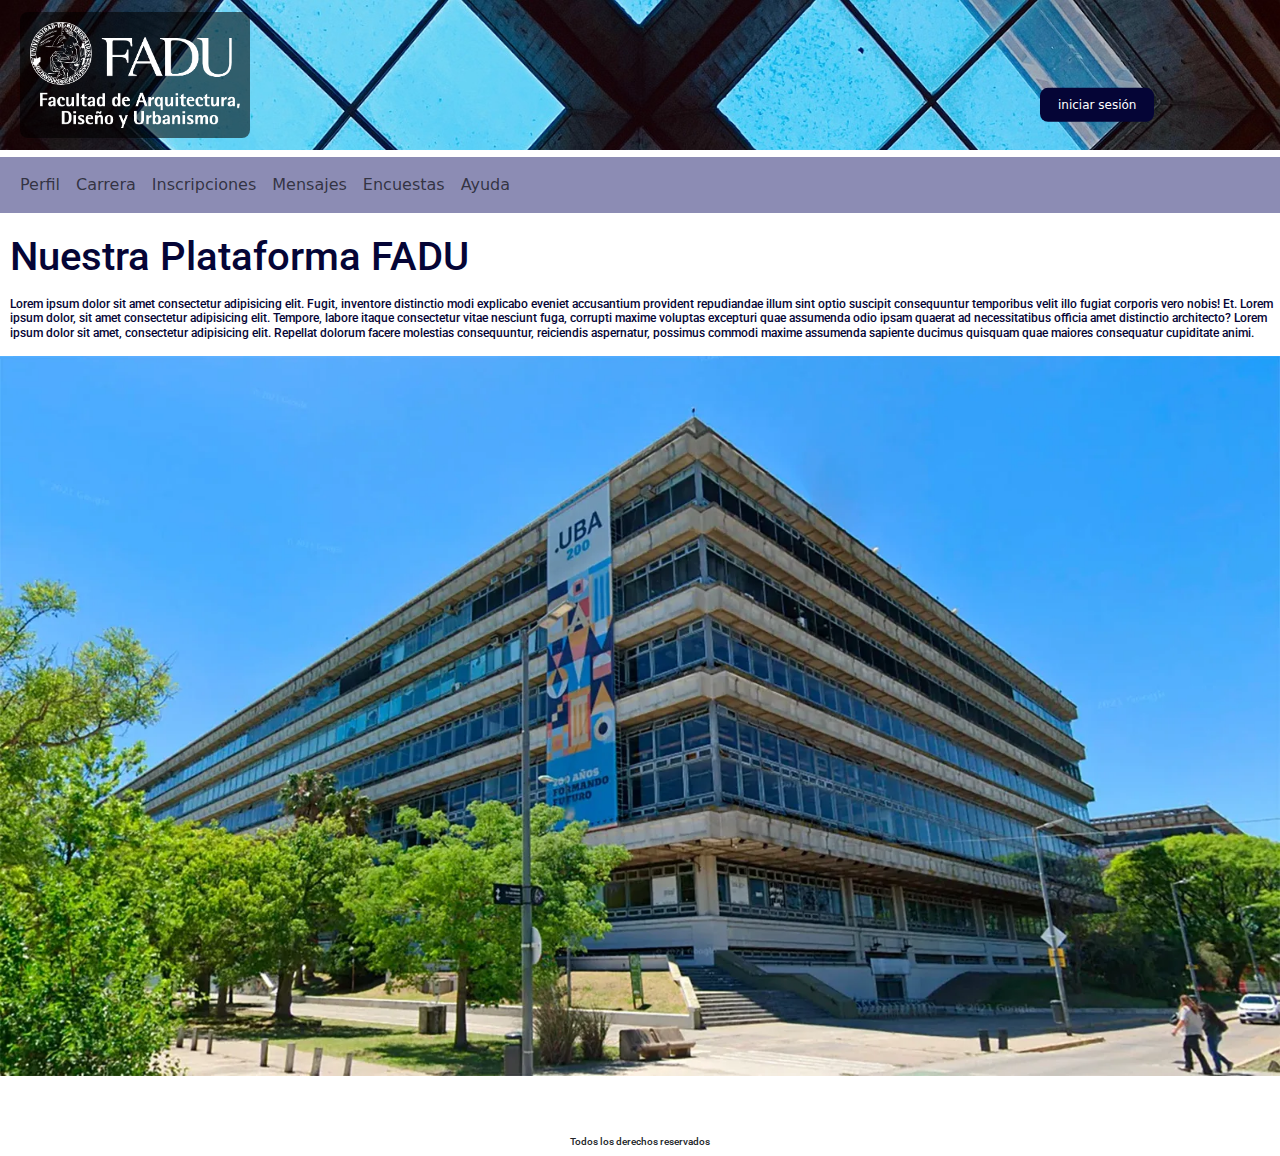
<file: index.html>
<!DOCTYPE html> <!-- Define la estructura y versión del documento - html5-->
<html lang="en">

<head>
    <meta charset="UTF-8"> <!-- Simbolos que podemos utilizar -->
    <meta http-equiv="X-UA-Compatible" content="IE-edge"> <!-- Compatibilidad con otros servidores -->
    <meta name="viewport" content="width=device-width, initial-scale=1.0"> <!-- Escala o diseño responsive-->

    <!--CSS-->
    <link rel="stylesheet" href="./css/style.css">

    <!--Link font-->
    <link rel="preconnect" href="https://fonts.googleapis.com">
    <link rel="preconnect" href="https://fonts.gstatic.com" crossorigin>
    <link href="https://fonts.googleapis.com/css2?family=Roboto:ital,wght@0,100;0,300;0,400;0,500;0,700;0,900;1,100;1,300;1,400;1,500;1,700;1,900&display=swap" rel="stylesheet">
    
    <!--Bt-->
    <link href="https://cdn.jsdelivr.net/npm/bootstrap@5.3.3/dist/css/bootstrap.min.css" rel="stylesheet" integrity="sha384-QWTKZyjpPEjISv5WaRU9OFeRpok6YctnYmDr5pNlyT2bRjXh0JMhjY6hW+ALEwIH" crossorigin="anonymous">


    <title> Home - Fadu </title> <!-- Le da el nombre a la web en la pestaña -->
</head>


<body> 
    
    <!-- Todo lo que se incluya en esta sección lo verá el usuario -->

<header>

    <div class="banner"> <!-- contenedor banner del menú-->

        <img src="./imagenes/fadu-banner.jpg" alt="fadu imagen" class="background">   <!-- imagen de fondo-->

        <img src="./imagenes/logofadu.png" alt="Logo Fadu" class="logo"> <!--Logo sobre imagen-->


        <button class="button"> iniciar sesión </button>
    </div>

    <nav class="navbar navbar-expand-lg blue-fondo">
        <div class="container-fluid">
          <button class="navbar-toggler icon-color" type="button" data-bs-toggle="collapse" data-bs-target="#navbarSupportedContent" aria-controls="navbarSupportedContent" aria-expanded="false" aria-label="Toggle navigation">
            <span class="navbar-toggler-icon"></span>
          </button>
          <div class="collapse navbar-collapse fondo-color" id="navbarSupportedContent">
            <ul class="navbar-nav me-auto mb-2 mb-lg-0">
              <li class="nav-item">
                <a class="nav-link" aria-current="page" href="./pages/perfil.html">Perfil</a>
              </li>
              <li class="nav-item">
                <a class="nav-link" href="./pages/carrera.html">Carrera</a>
              </li>
              <li class="nav-item">
                <a class="nav-link" href="./pages/inscripciones.html">Inscripciones</a>
              </li>
              <li class="nav-item">
                <a class="nav-link" href="./pages/mensajes.html">Mensajes</a>
              </li>
              <li class="nav-item">
                <a class="nav-link" href="./pages/encuestas.html">Encuestas</a>
              </li>
              <li class="nav-item">
                <a class="nav-link" href="./pages/ayuda.html">Ayuda</a>
              </li>
              </li>

            </ul>
          </div>
        </div>
      </nav>

      <script src="https://cdn.jsdelivr.net/npm/bootstrap@5.3.3/dist/js/bootstrap.bundle.min.js" integrity="sha384-YvpcrYf0tY3lHB60NNkmXc5s9fDVZLESaAA55NDzOxhy9GkcIdslK1eN7N6jIeHz" crossorigin="anonymous"></script>

</header>

<main>
     
    <h1 class="titulo">Nuestra Plataforma FADU</h1>  <!--añade un titulo-->

    <p> 
        <h2 class="parrafo1">Lorem ipsum dolor sit amet consectetur adipisicing elit. Fugit, inventore distinctio modi explicabo eveniet accusantium provident repudiandae illum sint optio suscipit consequuntur temporibus velit illo fugiat corporis vero nobis! Et.
        Lorem ipsum dolor, sit amet consectetur adipisicing elit. Tempore, labore itaque consectetur vitae nesciunt fuga, corrupti maxime voluptas excepturi quae assumenda odio ipsam quaerat ad necessitatibus officia amet distinctio architecto?
        Lorem ipsum dolor sit amet, consectetur adipisicing elit. Repellat dolorum facere molestias consequuntur, reiciendis aspernatur, possimus commodi maxime assumenda sapiente ducimus quisquam quae maiores consequatur cupiditate animi. 

        </h2>
    </p>
  
    <img class="edificio" src="imagenes/edificiofadu.webp" alt="edificio fadu">


</main>

<footer>
    <h2 class="texto-footer">Todos los derechos reservados</h2>
</footer>

</body>
</html>
</file>
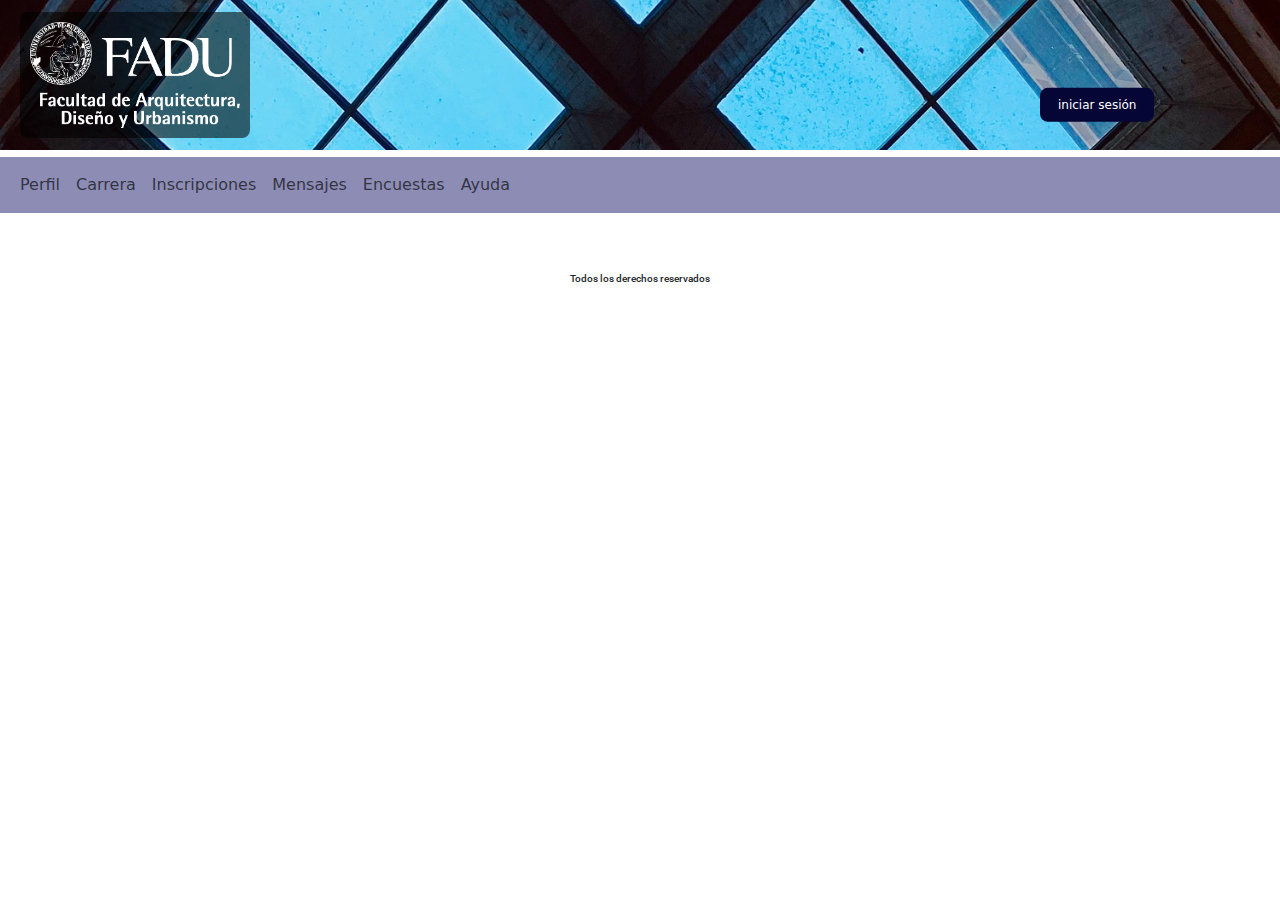
<file: pages/ayuda.html>
<!DOCTYPE html>
<html lang="en">
<head>
    <meta charset="UTF-8">
    <meta name="viewport" content="width=device-width, initial-scale=1.0">
    <title>Ayuda</title>

    <!--CSS-->
    <link rel="stylesheet" href="../css/style.css">

    <!--Link font-->
    <link rel="preconnect" href="https://fonts.googleapis.com">
    <link rel="preconnect" href="https://fonts.gstatic.com" crossorigin>
    <link href="https://fonts.googleapis.com/css2?family=Roboto:ital,wght@0,100;0,300;0,400;0,500;0,700;0,900;1,100;1,300;1,400;1,500;1,700;1,900&display=swap" rel="stylesheet">

    <!--Bt-->
    <link href="https://cdn.jsdelivr.net/npm/bootstrap@5.3.3/dist/css/bootstrap.min.css" rel="stylesheet" integrity="sha384-QWTKZyjpPEjISv5WaRU9OFeRpok6YctnYmDr5pNlyT2bRjXh0JMhjY6hW+ALEwIH" crossorigin="anonymous">

</head>
<body> 
    
    <!-- Todo lo que se incluya en esta sección lo verá el usuario -->

<header>

    <div class="banner"> <!-- contenedor banner del menú-->

        <img src="../imagenes/fadu-banner.jpg" alt="fadu imagen" class="background">   <!-- imagen de fondo-->

        <img src="../imagenes/logofadu.png" alt="Logo Fadu" class="logo"> <!--Logo sobre imagen-->


        <button class="button"> iniciar sesión </button>
    </div>

    <nav class="navbar navbar-expand-lg blue-fondo">
        <div class="container-fluid">
          <button class="navbar-toggler icon-color" type="button" data-bs-toggle="collapse" data-bs-target="#navbarSupportedContent" aria-controls="navbarSupportedContent" aria-expanded="false" aria-label="Toggle navigation">
            <span class="navbar-toggler-icon"></span>
          </button>
          <div class="collapse navbar-collapse fondo-color" id="navbarSupportedContent">
            <ul class="navbar-nav me-auto mb-2 mb-lg-0">
              <li class="nav-item">
                <a class="nav-link" aria-current="page" href="../pages/perfil.html">Perfil</a>
              </li>
              <li class="nav-item">
                <a class="nav-link" href="../pages/carrera.html">Carrera</a>
              </li>
              <li class="nav-item">
                <a class="nav-link" href="../pages/inscripciones.html">Inscripciones</a>
              </li>
              <li class="nav-item">
                <a class="nav-link" href="../pages/mensajes.html">Mensajes</a>
              </li>
              <li class="nav-item">
                <a class="nav-link" href="../pages/encuestas.html">Encuestas</a>
              </li>
              <li class="nav-item">
                <a class="nav-link" href="../pages/ayuda.html">Ayuda</a>
              </li>
              </li>

            </ul>
          </div>
        </div>
      </nav>

      <script src="https://cdn.jsdelivr.net/npm/bootstrap@5.3.3/dist/js/bootstrap.bundle.min.js" integrity="sha384-YvpcrYf0tY3lHB60NNkmXc5s9fDVZLESaAA55NDzOxhy9GkcIdslK1eN7N6jIeHz" crossorigin="anonymous"></script>

</header>


<footer>
    <h2 class="texto-footer">Todos los derechos reservados</h2>
</footer>
    
    
</body>
</html>
</file>
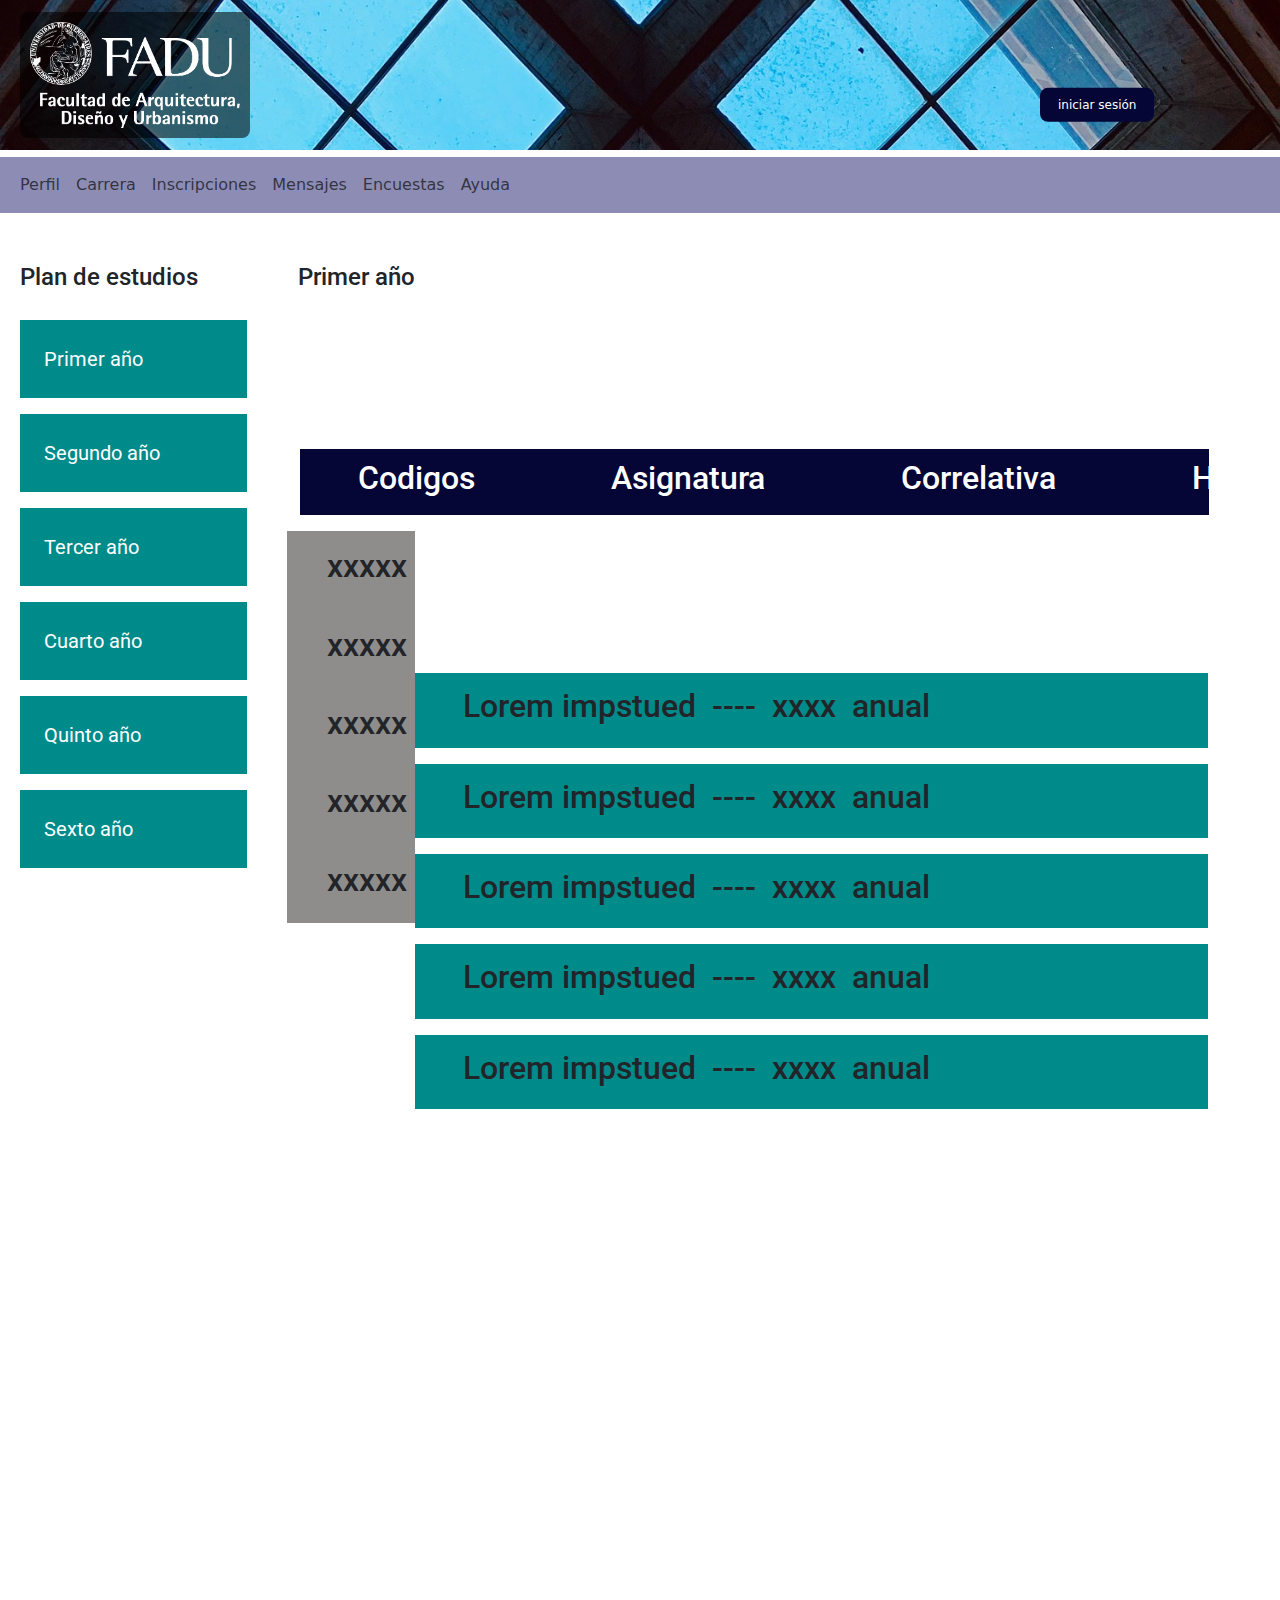
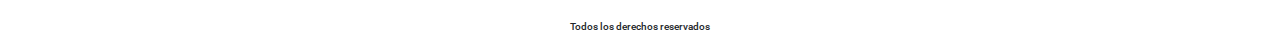
<file: pages/carrera.html>
<!DOCTYPE html>
<html lang="en">
<head>
    <meta charset="UTF-8">
    <meta name="viewport" content="width=device-width, initial-scale=1.0">
    <title>Carrera</title>

    <!--CSS-->
    <link rel="stylesheet" href="../css/style.css">

    <!--Link font-->
    <link rel="preconnect" href="https://fonts.googleapis.com">
    <link rel="preconnect" href="https://fonts.gstatic.com" crossorigin>
    <link href="https://fonts.googleapis.com/css2?family=Roboto:ital,wght@0,100;0,300;0,400;0,500;0,700;0,900;1,100;1,300;1,400;1,500;1,700;1,900&display=swap" rel="stylesheet">

    <!--Bt-->
    <link href="https://cdn.jsdelivr.net/npm/bootstrap@5.3.3/dist/css/bootstrap.min.css" rel="stylesheet" integrity="sha384-QWTKZyjpPEjISv5WaRU9OFeRpok6YctnYmDr5pNlyT2bRjXh0JMhjY6hW+ALEwIH" crossorigin="anonymous">

</head>
<body> 
    
    <!-- Todo lo que se incluya en esta sección lo verá el usuario -->

<header>

    <div class="banner"> <!-- contenedor banner del menú-->

        <img src="../imagenes/fadu-banner.jpg" alt="fadu imagen" class="background">   <!-- imagen de fondo-->

        <img src="../imagenes/logofadu.png" alt="Logo Fadu" class="logo"> <!--Logo sobre imagen-->


        <button class="button"> iniciar sesión </button>
    </div>

    <nav class="navbar navbar-expand-lg blue-fondo">
        <div class="container-fluid">
          <button class="navbar-toggler icon-color" type="button" data-bs-toggle="collapse" data-bs-target="#navbarSupportedContent" aria-controls="navbarSupportedContent" aria-expanded="false" aria-label="Toggle navigation">
            <span class="navbar-toggler-icon"></span>
          </button>
          <div class="collapse navbar-collapse fondo-color" id="navbarSupportedContent">
            <ul class="navbar-nav me-auto mb-2 mb-lg-0">
              <li class="nav-item">
                <a class="nav-link" aria-current="page" href="../pages/perfil.html">Perfil</a>
              </li>
              <li class="nav-item">
                <a class="nav-link" href="../pages/carrera.html">Carrera</a>
              </li>
              <li class="nav-item">
                <a class="nav-link" href="../pages/inscripciones.html">Inscripciones</a>
              </li>
              <li class="nav-item">
                <a class="nav-link" href="../pages/mensajes.html">Mensajes</a>
              </li>
              <li class="nav-item">
                <a class="nav-link" href="../pages/encuestas.html">Encuestas</a>
              </li>
              <li class="nav-item">
                <a class="nav-link" href="../pages/ayuda.html">Ayuda</a>
              </li>
              </li>

            </ul>
          </div>
        </div>
      </nav>

      <script src="https://cdn.jsdelivr.net/npm/bootstrap@5.3.3/dist/js/bootstrap.bundle.min.js" integrity="sha384-YvpcrYf0tY3lHB60NNkmXc5s9fDVZLESaAA55NDzOxhy9GkcIdslK1eN7N6jIeHz" crossorigin="anonymous"></script>

</header>

<!--Recuadro plan de estudios-->

<main>
    
        <div class="titulos-cuadros">
            <h1 class="plan-estudios">Plan de estudios</h1>
            <h2 class="año">Primer año</h2>
        </div>
    
        <div class="año1">
            <ul>
                <li><a href="">Primer año</a></li>
                </ul>
        </div>
        <div class="año2">
            <ul>
                <li><a href="">Segundo año</a></li>
                </ul>
        </div>
        <div class="año3">
            <ul>
                <li><a href="">Tercer año</a></li>
                </ul>
        </div>
        <div class="año4">
            <ul>
                <li><a href="">Cuarto año</a></li>
                </ul>
        </div>
        <div class="año5">
            <ul>
                <li><a href="">Quinto año</a></li>
                </ul>
        </div>
        <div class="año6">
            <ul>
                <li><a href="">Sexto año</a></li>
                </ul>
        </div>

<div class="barra-recuadro">
    <ul>
        <li><h2>Codigos</h2></li>
        <li><h2>Asignatura</h2></li>
        <li><h2>Correlativa</h2></li>
        <li><h2>Hora</h2></li>
        <li><h2>Régimen</h2></li>
    </ul>
</div>

<div class="lista-codigos">
    <ul>
        <li><h2>xxxxx</h2></li>
        <li><h2>xxxxx</h2></li>
        <li><h2>xxxxx</h2></li>
        <li><h2>xxxxx</h2></li>
        <li><h2>xxxxx</h2></li>
    </ul>
</div>

<div class="asignaturas">
    <ul>
        <li><h2>Lorem impstued</h2></li>
        <li><h2>----</h2></li>
        <li><h2>xxxx</h2></li>
        <li><h2>anual</h2></li>
    </ul>
</div>
<div class="asignaturas2">
    <ul>
        <li><h2>Lorem impstued</h2></li>
        <li><h2>----</h2></li>
        <li><h2>xxxx</h2></li>
        <li><h2>anual</h2></li>
    </ul>
</div>
<div class="asignaturas3">
    <ul>
        <li><h2>Lorem impstued</h2></li>
        <li><h2>----</h2></li>
        <li><h2>xxxx</h2></li>
        <li><h2>anual</h2></li>
    </ul>
</div>
<div class="asignaturas4">
    <ul>
        <li><h2>Lorem impstued</h2></li>
        <li><h2>----</h2></li>
        <li><h2>xxxx</h2></li>
        <li><h2>anual</h2></li>
    </ul>
</div>
<div class="asignaturas5">
    <ul>
        <li><h2>Lorem impstued</h2></li>
        <li><h2>----</h2></li>
        <li><h2>xxxx</h2></li>
        <li><h2>anual</h2></li>
    </ul>
</div>


</main>

<footer>
    <h2 class="texto-footer">Todos los derechos reservados</h2>
</footer>
    
</body>
</html>
</file>
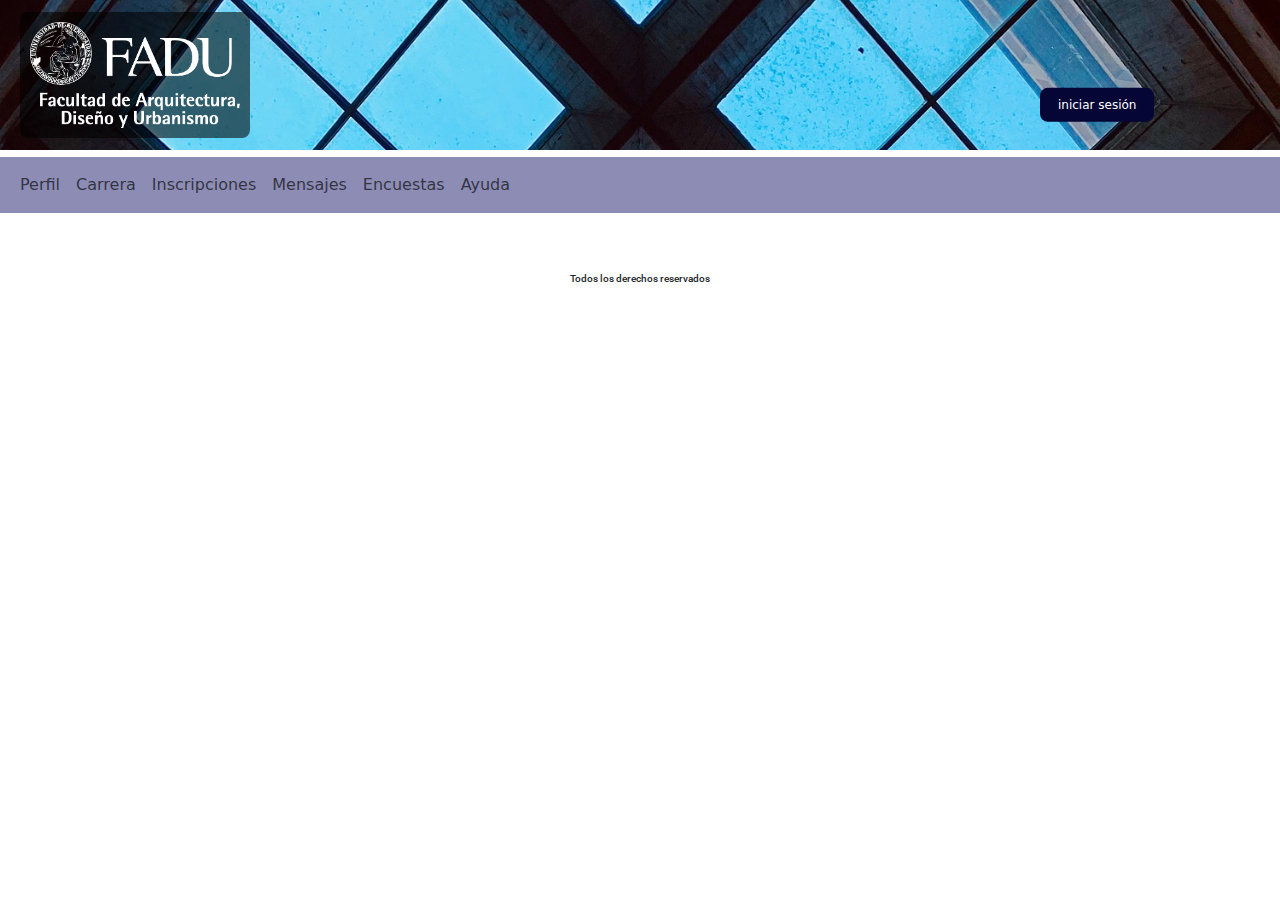
<file: pages/encuestas.html>
<!DOCTYPE html>
<html lang="en">
<head>
    <meta charset="UTF-8">
    <meta name="viewport" content="width=device-width, initial-scale=1.0">
    <title>Encuestas</title>

    <!--CSS-->
    <link rel="stylesheet" href="../css/style.css">

    <!--Link font-->
    <link rel="preconnect" href="https://fonts.googleapis.com">
    <link rel="preconnect" href="https://fonts.gstatic.com" crossorigin>
    <link href="https://fonts.googleapis.com/css2?family=Roboto:ital,wght@0,100;0,300;0,400;0,500;0,700;0,900;1,100;1,300;1,400;1,500;1,700;1,900&display=swap" rel="stylesheet">

    <!--Bt-->
    <link href="https://cdn.jsdelivr.net/npm/bootstrap@5.3.3/dist/css/bootstrap.min.css" rel="stylesheet" integrity="sha384-QWTKZyjpPEjISv5WaRU9OFeRpok6YctnYmDr5pNlyT2bRjXh0JMhjY6hW+ALEwIH" crossorigin="anonymous">

</head>

<body> 
    
    <!-- Todo lo que se incluya en esta sección lo verá el usuario -->

<header>

    <div class="banner"> <!-- contenedor banner del menú-->

        <img src="../imagenes/fadu-banner.jpg" alt="fadu imagen" class="background">   <!-- imagen de fondo-->

        <img src="../imagenes/logofadu.png" alt="Logo Fadu" class="logo"> <!--Logo sobre imagen-->


        <button class="button"> iniciar sesión </button>
    </div>

    <nav class="navbar navbar-expand-lg blue-fondo">
        <div class="container-fluid">
          <button class="navbar-toggler icon-color" type="button" data-bs-toggle="collapse" data-bs-target="#navbarSupportedContent" aria-controls="navbarSupportedContent" aria-expanded="false" aria-label="Toggle navigation">
            <span class="navbar-toggler-icon"></span>
          </button>
          <div class="collapse navbar-collapse fondo-color" id="navbarSupportedContent">
            <ul class="navbar-nav me-auto mb-2 mb-lg-0">
              <li class="nav-item">
                <a class="nav-link" aria-current="page" href="../pages/perfil.html">Perfil</a>
              </li>
              <li class="nav-item">
                <a class="nav-link" href="../pages/carrera.html">Carrera</a>
              </li>
              <li class="nav-item">
                <a class="nav-link" href="../pages/inscripciones.html">Inscripciones</a>
              </li>
              <li class="nav-item">
                <a class="nav-link" href="../pages/mensajes.html">Mensajes</a>
              </li>
              <li class="nav-item">
                <a class="nav-link" href="../pages/encuestas.html">Encuestas</a>
              </li>
              <li class="nav-item">
                <a class="nav-link" href="../pages/ayuda.html">Ayuda</a>
              </li>
              </li>

            </ul>
          </div>
        </div>
      </nav>

      <script src="https://cdn.jsdelivr.net/npm/bootstrap@5.3.3/dist/js/bootstrap.bundle.min.js" integrity="sha384-YvpcrYf0tY3lHB60NNkmXc5s9fDVZLESaAA55NDzOxhy9GkcIdslK1eN7N6jIeHz" crossorigin="anonymous"></script>

</header>


    <footer>
        <h2 class="texto-footer">Todos los derechos reservados</h2>
    </footer>
        
    
</body>
</html>
</file>
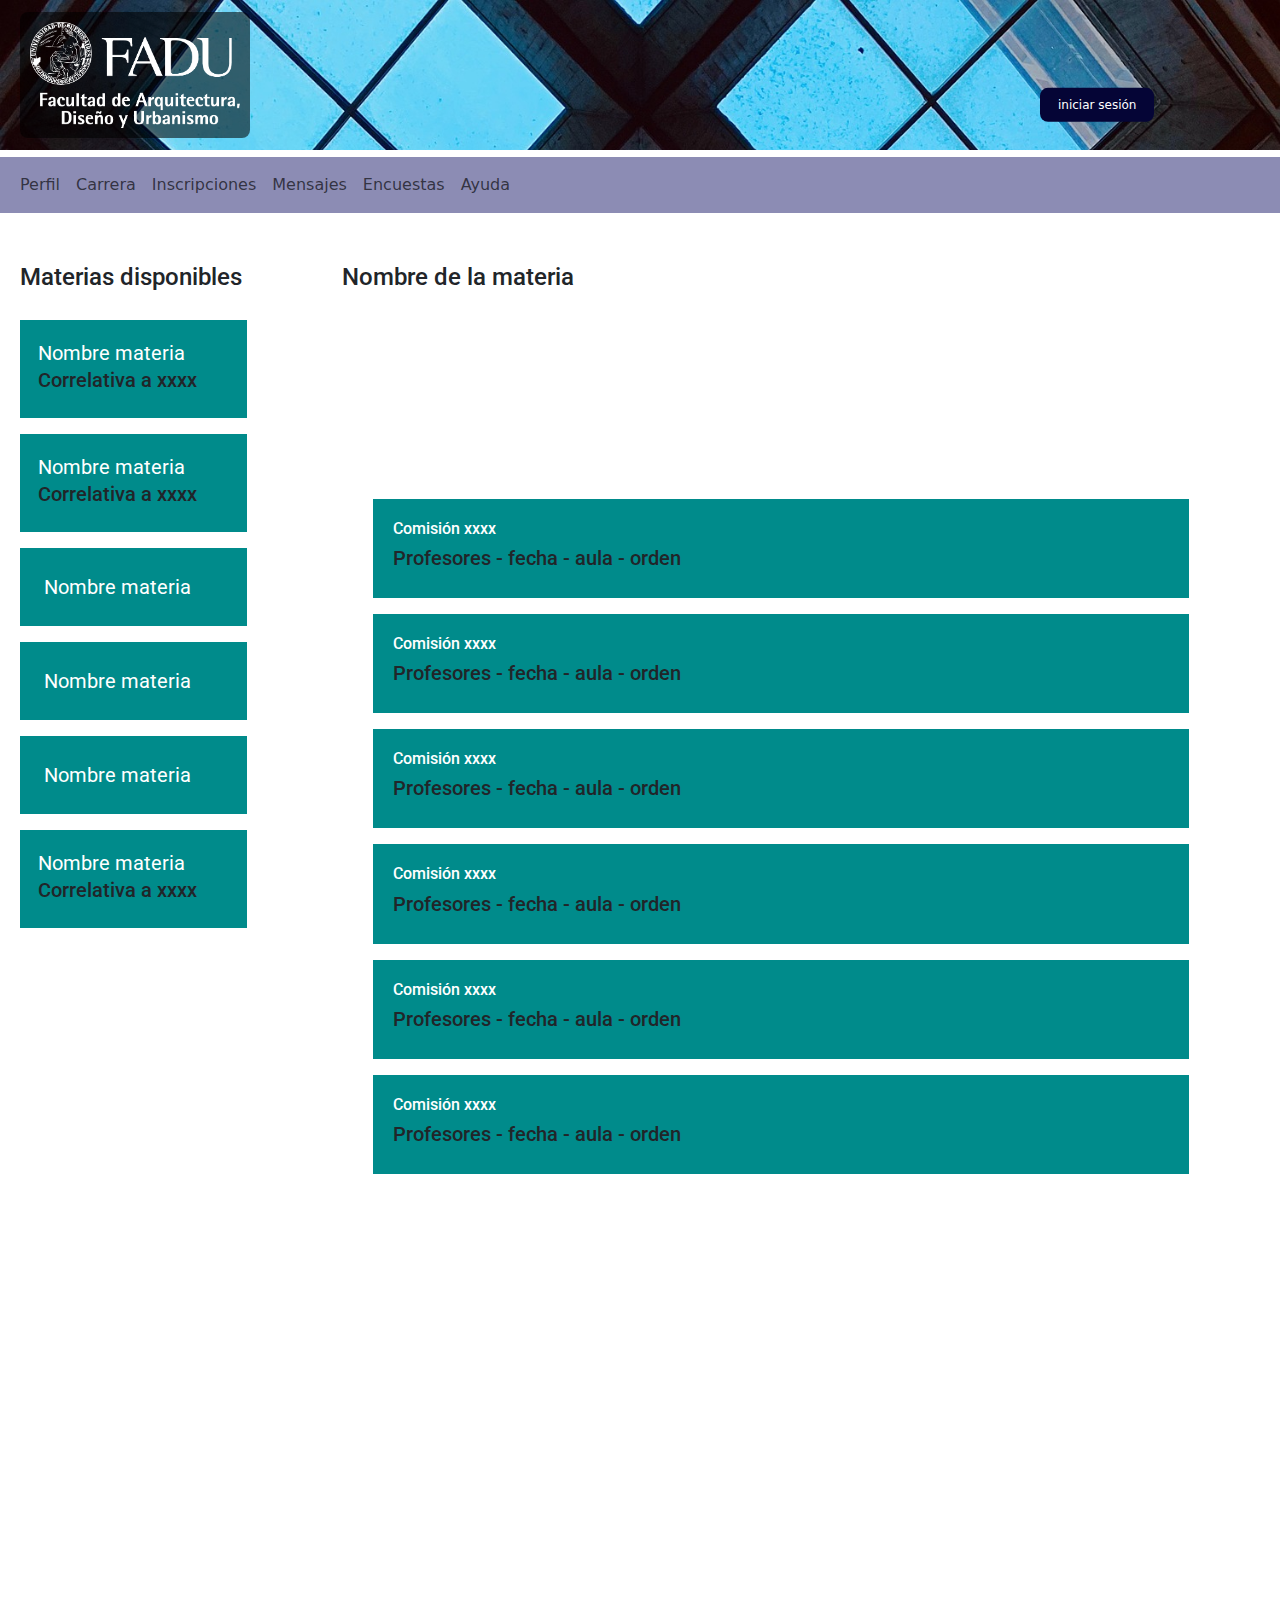
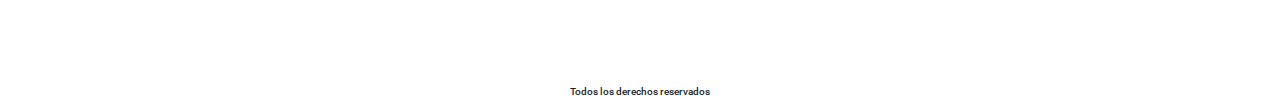
<file: pages/inscripciones.html>
<!DOCTYPE html>
<html lang="en">
<head>
    <meta charset="UTF-8">
    <meta name="viewport" content="width=device-width, initial-scale=1.0">
    <title>Inscripciones</title>

    <!--CSS-->
    <link rel="stylesheet" href="../css/style.css">

    <!--Link font-->
    <link rel="preconnect" href="https://fonts.googleapis.com">
    <link rel="preconnect" href="https://fonts.gstatic.com" crossorigin>
    <link href="https://fonts.googleapis.com/css2?family=Roboto:ital,wght@0,100;0,300;0,400;0,500;0,700;0,900;1,100;1,300;1,400;1,500;1,700;1,900&display=swap" rel="stylesheet">

    <!--Bt-->
    <link href="https://cdn.jsdelivr.net/npm/bootstrap@5.3.3/dist/css/bootstrap.min.css" rel="stylesheet" integrity="sha384-QWTKZyjpPEjISv5WaRU9OFeRpok6YctnYmDr5pNlyT2bRjXh0JMhjY6hW+ALEwIH" crossorigin="anonymous">

</head>
<body> 
    
    <!-- Todo lo que se incluya en esta sección lo verá el usuario -->

    <body> 
    
        <!-- Todo lo que se incluya en esta sección lo verá el usuario -->
    
    <header>
    
        <div class="banner"> <!-- contenedor banner del menú-->
    
            <img src="../imagenes/fadu-banner.jpg" alt="fadu imagen" class="background">   <!-- imagen de fondo-->
    
            <img src="../imagenes/logofadu.png" alt="Logo Fadu" class="logo"> <!--Logo sobre imagen-->
    
    
            <button class="button"> iniciar sesión </button>
        </div>
    
        <nav class="navbar navbar-expand-lg blue-fondo">
            <div class="container-fluid">
              <button class="navbar-toggler icon-color" type="button" data-bs-toggle="collapse" data-bs-target="#navbarSupportedContent" aria-controls="navbarSupportedContent" aria-expanded="false" aria-label="Toggle navigation">
                <span class="navbar-toggler-icon"></span>
              </button>
              <div class="collapse navbar-collapse fondo-color" id="navbarSupportedContent">
                <ul class="navbar-nav me-auto mb-2 mb-lg-0">
                  <li class="nav-item">
                    <a class="nav-link" aria-current="page" href="../pages/perfil.html">Perfil</a>
                  </li>
                  <li class="nav-item">
                    <a class="nav-link" href="../pages/carrera.html">Carrera</a>
                  </li>
                  <li class="nav-item">
                    <a class="nav-link" href="../pages/inscripciones.html">Inscripciones</a>
                  </li>
                  <li class="nav-item">
                    <a class="nav-link" href="../pages/mensajes.html">Mensajes</a>
                  </li>
                  <li class="nav-item">
                    <a class="nav-link" href="../pages/encuestas.html">Encuestas</a>
                  </li>
                  <li class="nav-item">
                    <a class="nav-link" href="../pages/ayuda.html">Ayuda</a>
                  </li>
                  </li>
    
                </ul>
              </div>
            </div>
          </nav>
    
          <script src="https://cdn.jsdelivr.net/npm/bootstrap@5.3.3/dist/js/bootstrap.bundle.min.js" integrity="sha384-YvpcrYf0tY3lHB60NNkmXc5s9fDVZLESaAA55NDzOxhy9GkcIdslK1eN7N6jIeHz" crossorigin="anonymous"></script>
    
    </header>

<main>

    <!--título de ambos cuadros-->
    <div class="titulos-cuadros">
        <h1 class="materias-dispo">Materias disponibles</h1>
        <h2 class="nombre-materia">Nombre de la materia</h2>
    </div>

    <!--Recuadro de materias-->
    <div class="recuadro-materias1">
        <ul>
            <li><a href="">Nombre materia</a></li>
            <h5 class="correlativa">Correlativa a xxxx</h5>
            </ul>
    </div>
    <div class="recuadro-materias2">
        <ul>
            <li><a href="">Nombre materia</a></li>
            <h5 class="correlativa">Correlativa a xxxx</h5>
            </ul>
    </div>
    <div class="recuadro-materias3">
        <ul>
            <li><a href="">Nombre materia</a></li>
            </ul>
    </div>
    <div class="recuadro-materias4">
        <ul>
            <li><a href="">Nombre materia</a></li>
            </ul>
    </div>
    <div class="recuadro-materias5">
        <ul>
            <li><a href="">Nombre materia</a></li>
            </ul>
    </div>
    <div class="recuadro-materias6">
        <ul>
            <li><a href="">Nombre materia</a></li>
            <h5 class="correlativa">Correlativa a xxxx</h5>
            </ul>
    </div>

    <!--Recuadro comisiones-->
    <div class="comision1">
        <ul>
            <li><h5 class="comisiones">Comisión xxxx</h5>
                <h5 class="informacion-comision">Profesores - fecha - aula - orden</h5>
            </li>
        </ul>
    </div>

    <div class="comision2">
        <ul>
            <li><h5 class="comisiones">Comisión xxxx</h5>
                <h5 class="informacion-comision">Profesores - fecha - aula - orden</h5>
            </li>
        </ul>
    </div>

    <div class="comision3">
        <ul>
            <li><h5 class="comisiones">Comisión xxxx</h5>
                <h5 class="informacion-comision">Profesores - fecha - aula - orden</h5>
            </li>
        </ul>
    </div>
        
    <div class="comision4">
        <ul>
            <li><h5 class="comisiones">Comisión xxxx</h5>
                <h5 class="informacion-comision">Profesores - fecha - aula - orden</h5>
            </li>
        </ul>
    </div>

    <div class="comision5">
        <ul>
            <li><h5 class="comisiones">Comisión xxxx</h5>
                <h5 class="informacion-comision">Profesores - fecha - aula - orden</h5>
            </li>
        </ul>   
    </div>

    <div class="comision6">
        <ul>        
            <li><h5 class="comisiones">Comisión xxxx</h5>
                <h5 class="informacion-comision">Profesores - fecha - aula - orden</h5>
            </li>
        </ul>
    </div>
        
    
</main>

<footer>
    <h2 class="texto-footer">Todos los derechos reservados</h2>
</footer>

    
</body>
</html>
</file>
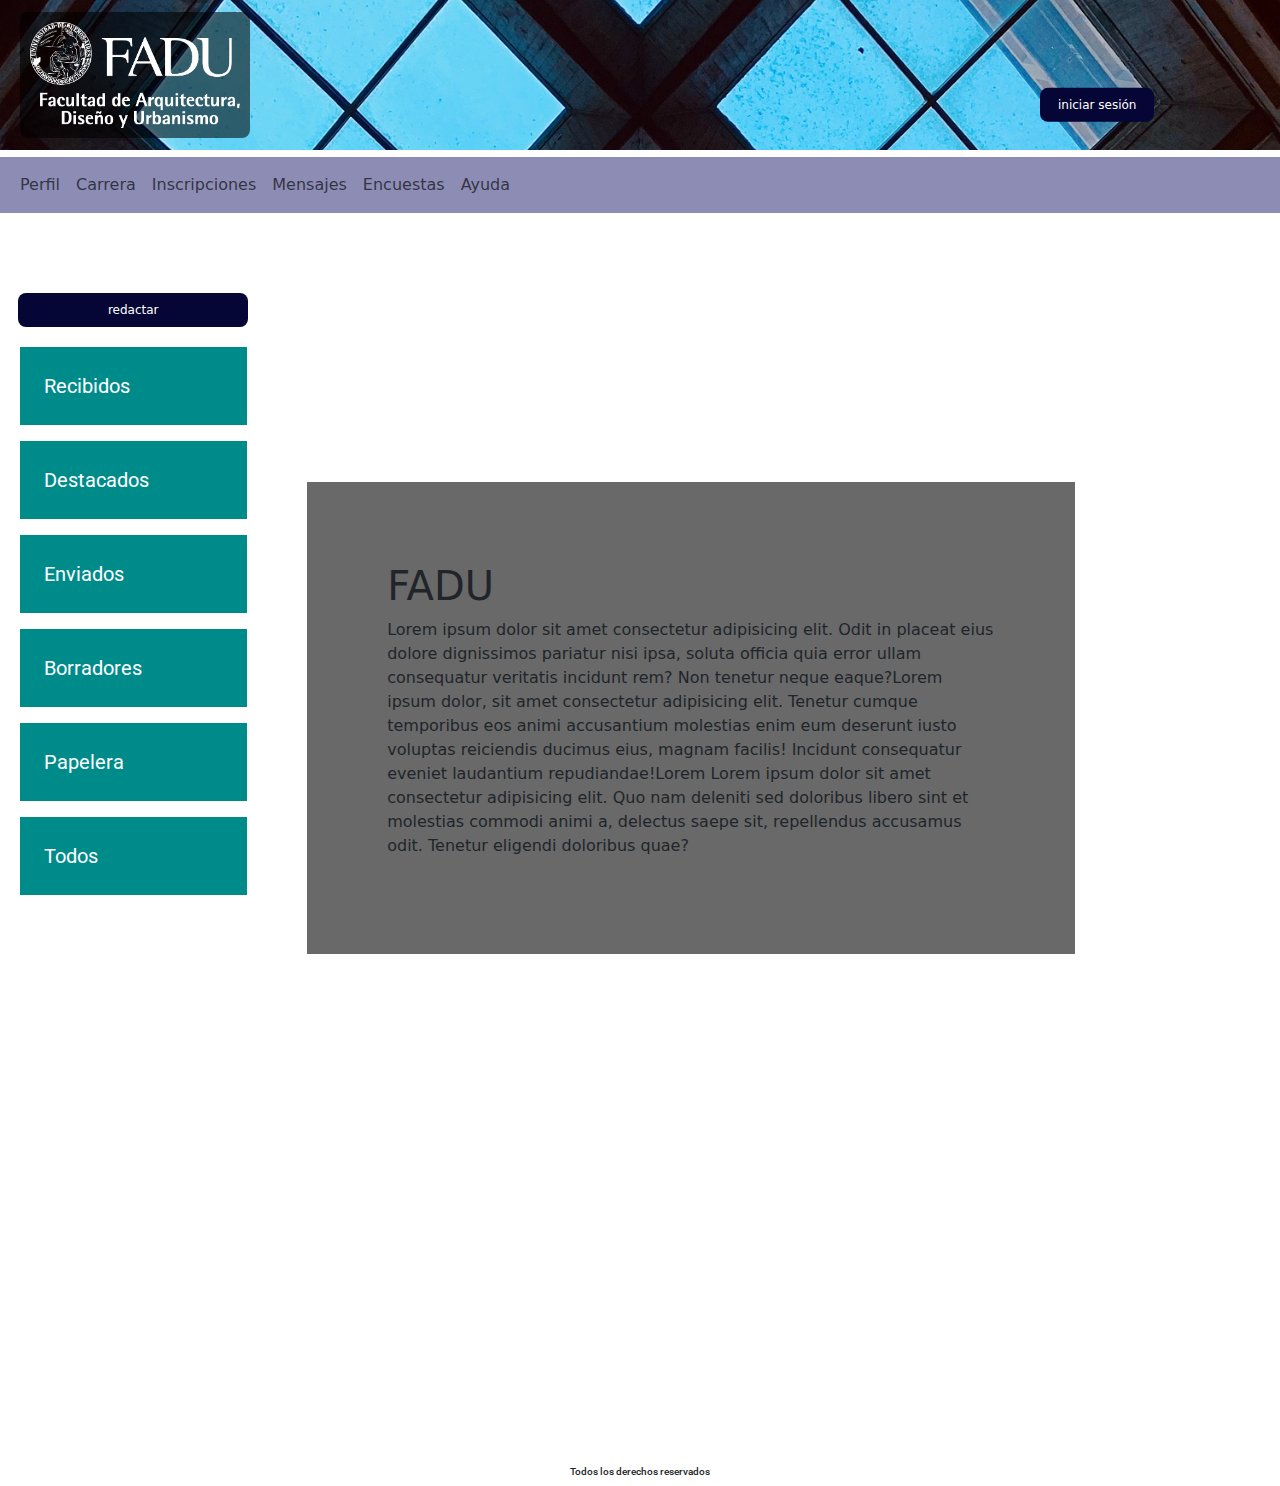
<file: pages/mensajes-redac.html>
<!DOCTYPE html>
<html lang="en">
<head>
    <meta charset="UTF-8">
    <meta name="viewport" content="width=device-width, initial-scale=1.0">
    <title>Mensajes</title>

    <!--CSS-->
    <link rel="stylesheet" href="../css/style.css">

    <!--Link font-->
    <link rel="preconnect" href="https://fonts.googleapis.com">
    <link rel="preconnect" href="https://fonts.gstatic.com" crossorigin>
    <link href="https://fonts.googleapis.com/css2?family=Roboto:ital,wght@0,100;0,300;0,400;0,500;0,700;0,900;1,100;1,300;1,400;1,500;1,700;1,900&display=swap" rel="stylesheet">

    <!--Bt-->
    <link href="https://cdn.jsdelivr.net/npm/bootstrap@5.3.3/dist/css/bootstrap.min.css" rel="stylesheet" integrity="sha384-QWTKZyjpPEjISv5WaRU9OFeRpok6YctnYmDr5pNlyT2bRjXh0JMhjY6hW+ALEwIH" crossorigin="anonymous">

</head>

<body> 
    
        <!-- Todo lo que se incluya en esta sección lo verá el usuario -->
    
    <header>
    
        <div class="banner"> <!-- contenedor banner del menú-->
    
            <img src="../imagenes/fadu-banner.jpg" alt="fadu imagen" class="background">   <!-- imagen de fondo-->
    
            <img src="../imagenes/logofadu.png" alt="Logo Fadu" class="logo"> <!--Logo sobre imagen-->
    
    
            <button class="button"> iniciar sesión </button>
        </div>
    
        <nav class="navbar navbar-expand-lg blue-fondo">
            <div class="container-fluid">
              <button class="navbar-toggler icon-color" type="button" data-bs-toggle="collapse" data-bs-target="#navbarSupportedContent" aria-controls="navbarSupportedContent" aria-expanded="false" aria-label="Toggle navigation">
                <span class="navbar-toggler-icon"></span>
              </button>
              <div class="collapse navbar-collapse fondo-color" id="navbarSupportedContent">
                <ul class="navbar-nav me-auto mb-2 mb-lg-0">
                  <li class="nav-item">
                    <a class="nav-link" aria-current="page" href="../pages/perfil.html">Perfil</a>
                  </li>
                  <li class="nav-item">
                    <a class="nav-link" href="../pages/carrera.html">Carrera</a>
                  </li>
                  <li class="nav-item">
                    <a class="nav-link" href="../pages/inscripciones.html">Inscripciones</a>
                  </li>
                  <li class="nav-item">
                    <a class="nav-link" href="../pages/mensajes.html">Mensajes</a>
                  </li>
                  <li class="nav-item">
                    <a class="nav-link" href="../pages/encuestas.html">Encuestas</a>
                  </li>
                  <li class="nav-item">
                    <a class="nav-link" href="../pages/ayuda.html">Ayuda</a>
                  </li>
                  </li>
    
                </ul>
              </div>
            </div>
          </nav>
    
          <script src="https://cdn.jsdelivr.net/npm/bootstrap@5.3.3/dist/js/bootstrap.bundle.min.js" integrity="sha384-YvpcrYf0tY3lHB60NNkmXc5s9fDVZLESaAA55NDzOxhy9GkcIdslK1eN7N6jIeHz" crossorigin="anonymous"></script>
    
    </header>

<main>

    <!--secciones de bandeja de entrada-->

    <form action="redactar">
        <button class="button-redactar">redactar</button>
    </form>


    <div class="recibidos">
        <ul>
            <li><a href="../pages/mensajes.html">Recibidos</a></li>
            </ul>
    </div>
    <div class="destacados">
        <ul>
            <li><a href="">Destacados</a></li>
            </ul>
    </div>
    <div class="enviados">
        <ul>
            <li><a href="">Enviados</a></li>
            </ul>
    </div>
    <div class="borradores">
        <ul>
            <li><a href="">Borradores</a></li>
            </ul>
    </div>
    <div class="papelera">
        <ul>
            <li><a href="">Papelera</a></li>
            </ul>
    </div>
    <div class="todos">
        <ul>
            <li><a href="">Todos</a></li>
            </ul>
    </div>

<div class="mensaje">
    <h1>FADU</h1>
    <p>Lorem ipsum dolor sit amet consectetur adipisicing elit. Odit in placeat eius dolore dignissimos pariatur nisi ipsa, soluta officia quia error ullam consequatur veritatis incidunt rem? Non tenetur neque eaque?Lorem ipsum dolor, sit amet consectetur adipisicing elit. Tenetur cumque temporibus eos animi accusantium molestias enim eum deserunt iusto voluptas reiciendis ducimus eius, magnam facilis! Incidunt consequatur eveniet laudantium repudiandae!Lorem Lorem ipsum dolor sit amet consectetur adipisicing elit. Quo nam deleniti sed doloribus libero sint et molestias commodi animi a, delectus saepe sit, repellendus accusamus odit. Tenetur eligendi doloribus quae?</p>

</div>

</main>

<footer>
    <h2 class="texto-footer">Todos los derechos reservados</h2>
</footer>


</body>
</html>
</file>
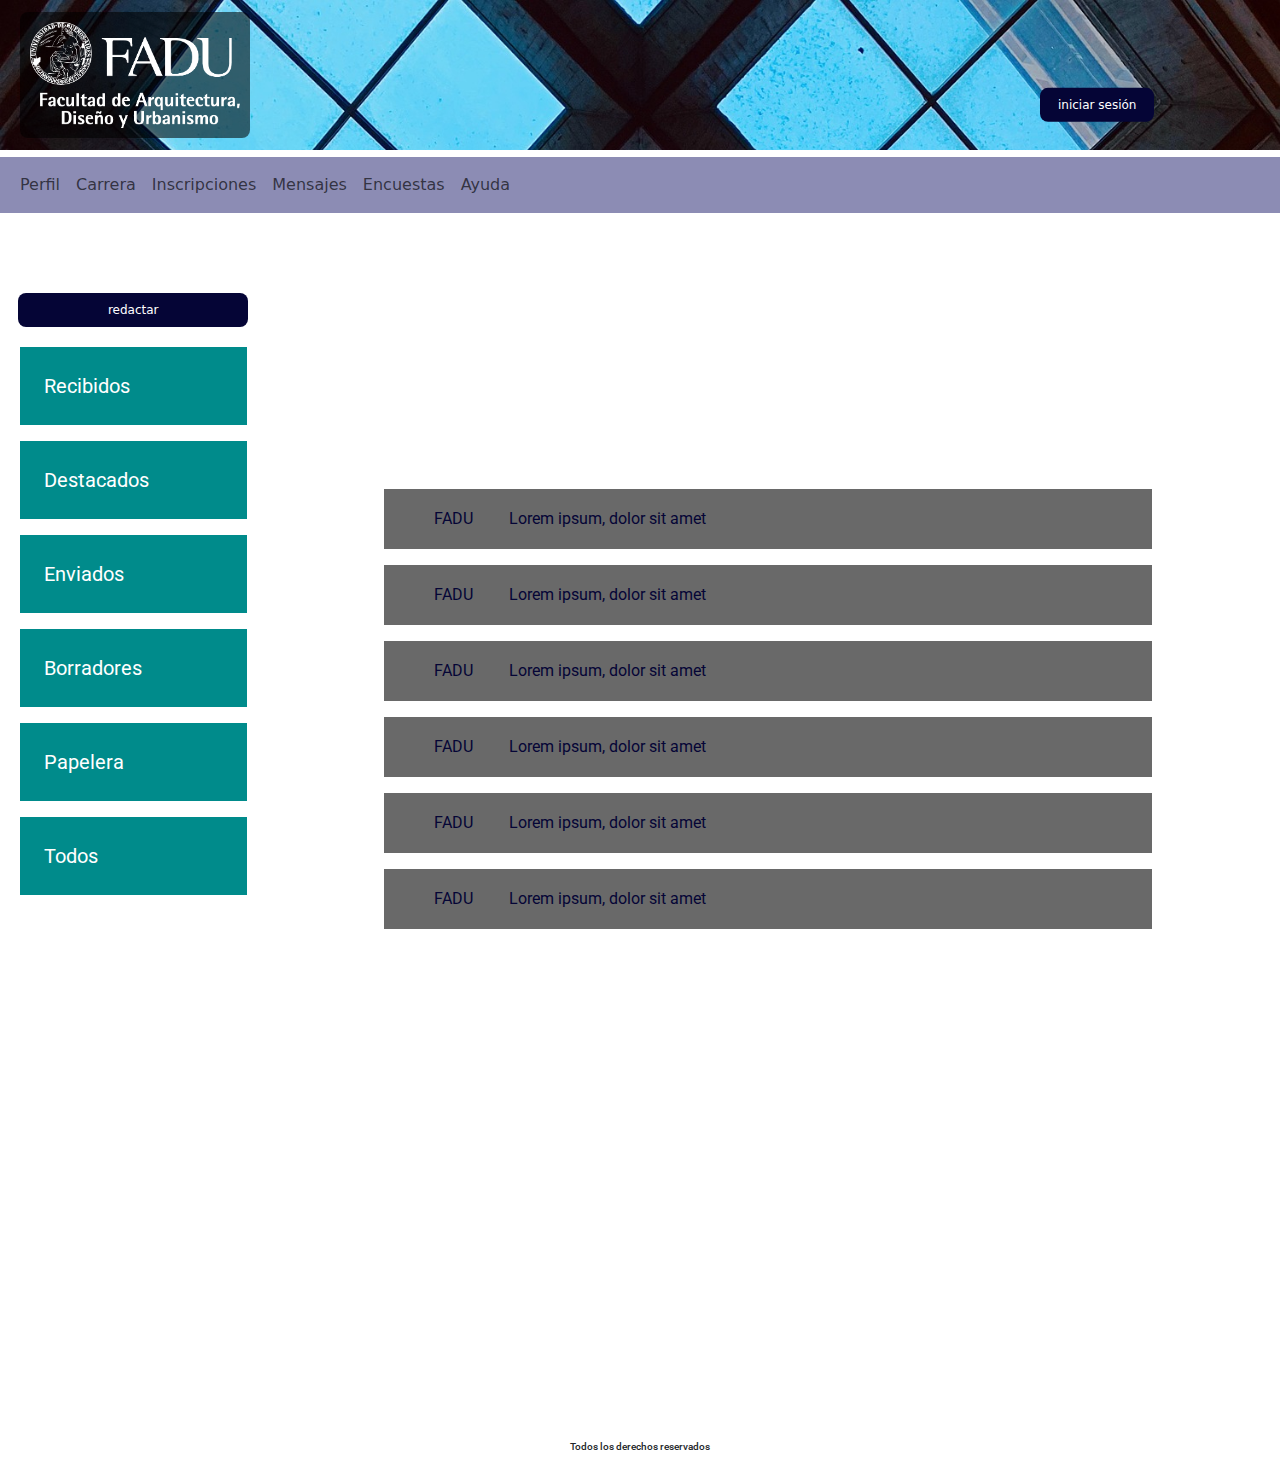
<file: pages/mensajes.html>
<!DOCTYPE html>
<html lang="en">
<head>
    <meta charset="UTF-8">
    <meta name="viewport" content="width=device-width, initial-scale=1.0">
    <title>Mensajes</title>

    <!--CSS-->
    <link rel="stylesheet" href="../css/style.css">

    <!--Link font-->
    <link rel="preconnect" href="https://fonts.googleapis.com">
    <link rel="preconnect" href="https://fonts.gstatic.com" crossorigin>
    <link href="https://fonts.googleapis.com/css2?family=Roboto:ital,wght@0,100;0,300;0,400;0,500;0,700;0,900;1,100;1,300;1,400;1,500;1,700;1,900&display=swap" rel="stylesheet">

    <!--Bt-->
    <link href="https://cdn.jsdelivr.net/npm/bootstrap@5.3.3/dist/css/bootstrap.min.css" rel="stylesheet" integrity="sha384-QWTKZyjpPEjISv5WaRU9OFeRpok6YctnYmDr5pNlyT2bRjXh0JMhjY6hW+ALEwIH" crossorigin="anonymous">

</head>
<body> 
    
    <!-- Todo lo que se incluya en esta sección lo verá el usuario -->

    <body> 
    
        <!-- Todo lo que se incluya en esta sección lo verá el usuario -->
    
    <header>
    
        <div class="banner"> <!-- contenedor banner del menú-->
    
            <img src="../imagenes/fadu-banner.jpg" alt="fadu imagen" class="background">   <!-- imagen de fondo-->
    
            <img src="../imagenes/logofadu.png" alt="Logo Fadu" class="logo"> <!--Logo sobre imagen-->
    
    
            <button class="button"> iniciar sesión </button>
        </div>
    
        <nav class="navbar navbar-expand-lg blue-fondo">
            <div class="container-fluid">
              <button class="navbar-toggler icon-color" type="button" data-bs-toggle="collapse" data-bs-target="#navbarSupportedContent" aria-controls="navbarSupportedContent" aria-expanded="false" aria-label="Toggle navigation">
                <span class="navbar-toggler-icon"></span>
              </button>
              <div class="collapse navbar-collapse fondo-color" id="navbarSupportedContent">
                <ul class="navbar-nav me-auto mb-2 mb-lg-0">
                  <li class="nav-item">
                    <a class="nav-link" aria-current="page" href="../pages/perfil.html">Perfil</a>
                  </li>
                  <li class="nav-item">
                    <a class="nav-link" href="../pages/carrera.html">Carrera</a>
                  </li>
                  <li class="nav-item">
                    <a class="nav-link" href="../pages/inscripciones.html">Inscripciones</a>
                  </li>
                  <li class="nav-item">
                    <a class="nav-link" href="../pages/mensajes.html">Mensajes</a>
                  </li>
                  <li class="nav-item">
                    <a class="nav-link" href="../pages/encuestas.html">Encuestas</a>
                  </li>
                  <li class="nav-item">
                    <a class="nav-link" href="../pages/ayuda.html">Ayuda</a>
                  </li>
                  </li>
    
                </ul>
              </div>
            </div>
          </nav>
    
          <script src="https://cdn.jsdelivr.net/npm/bootstrap@5.3.3/dist/js/bootstrap.bundle.min.js" integrity="sha384-YvpcrYf0tY3lHB60NNkmXc5s9fDVZLESaAA55NDzOxhy9GkcIdslK1eN7N6jIeHz" crossorigin="anonymous"></script>
    
    </header>

<main>
<form action="redactar">
    <button class="button-redactar">redactar</button>
</form>
    

    <!--secciones de bandeja de entrada-->



    <div class="recibidos">
        <ul>
            <li><a href="">Recibidos</a></li>
            </ul>
    </div>
    <div class="destacados">
        <ul>
            <li><a href="">Destacados</a></li>
            </ul>
    </div>
    <div class="enviados">
        <ul>
            <li><a href="">Enviados</a></li>
            </ul>
    </div>
    <div class="borradores">
        <ul>
            <li><a href="">Borradores</a></li>
            </ul>
    </div>
    <div class="papelera">
        <ul>
            <li><a href="">Papelera</a></li>
            </ul>
    </div>
    <div class="todos">
        <ul>
            <li><a href="">Todos</a></li>
            </ul>
    </div>

    <!--BUZON -->

    <div class="buzon1">
        <ul>
            <li><a href="../pages/mensajes-redac.html">FADU</a></li>
            <li><a href="../pages/mensajes-redac.html">Lorem ipsum, dolor sit amet</a></li>
        </ul>
    </div>
    <div class="buzon2">
        <ul>
            <li><a href="">FADU</a></li>
            <li><a href="">Lorem ipsum, dolor sit amet</a></li> 
        </ul>
    </div>
    <div class="buzon3">
        <ul>
            <li><a href="">FADU</a></li>
            <li><a href="">Lorem ipsum, dolor sit amet</a></li>
        </ul>
    </div>
    <div class="buzon4">
        <ul>
            <li><a href="">FADU</a></li>
            <li><a href="">Lorem ipsum, dolor sit amet</a></li>
        </ul>
    </div>
    <div class="buzon5">
        <ul>
            <li><a href="">FADU</a></li>
            <li><a href="">Lorem ipsum, dolor sit amet</a></li>
        </ul>
    </div>
    <div class="buzon6">
        <ul>
            <li><a href="">FADU</a></li>
            <li><a href="">Lorem ipsum, dolor sit amet</a></li>
        </ul>
    </div>

    

</main>

<footer>
    <h2 class="texto-footer">Todos los derechos reservados</h2>
</footer>
    
</body>
</html>
</file>
<file: css/style.css>
/*Contenedor de banner*/

/*reset CSS básico para eliminar margen*/
*{ 
    margin: 0;
    padding: 0;
    box-sizing: border-box;
}
.banner {
    display: flex;
    position: relative;
    display: inline-block;
    width: 100%;
    height: 150px; /*altura del banner*/
    overflow: hidden; /*oculta parte de la imagen*/
}

@media screen and (max-width: 320px) {
    .banner {
        height: 100px;
    }
}

/* imagen del banner*/
.banner img.background {
    display: inline;
    width: 100%;
    height: auto;
}
 
/* imagen logo*/
.banner img.logo {
    position: absolute;
    top: 12px; /*posicion vertical del logo*/
    left: 20px; /*posicion horizontal del logo*/
    width: 230px; /*tamaño del logo*/
    height: auto; /* mantiene proporción*/
    background-color: rgba(0, 0, 0, 0.562);
    border-radius: 8px;
    padding: 10px;
}

/*adaptacion a mobile*/
@media screen and (max-width: 320px) {
    .banner img.logo {
        position: absolute;
        top: 15%; /*posicion vertical del logo*/
        left: 30%; /*posicion horizontal del logo*/
        width: 120px; /*tamaño del logo*/
        height: auto; /* mantiene proporción*/
   }   
}


/* boton de usuario */
.button {
    position: absolute;
    top: 65%;
    left: 50%;
    transform: translate(400px, -30%); /* centra el boton */
    background-color: rgb(5, 5, 54); /* color de fondo del boton*/
    color: white; /*color de texto del boton*/
    border: none; /*sin borde*/
    padding: 8px  18px; /*relleno del boton*/
    text-align: center;
    display: inline-block;
    font-size: 12px;
    cursor: pointer; /*cambia el cursor al pasar sobre el botón*/
    border-radius: 8px; /*bordes redondeados*/

}

 @media screen and (max-width: 320px) {
    .button {
        display: none;
    }
}



/*Barra de navegación*/

.blue-fondo {
    background-color: rgba(0, 0, 88, 0.452);
}

.blue-fondo .fondo-color li a:hover {
    background-color: white;
}


.blue-fondo .fondo-color li a:active {
    background-color: rgb(0, 183, 177);
}


/*características del titulo*/

.titulo { 
    font-family: "Roboto", sans-serif;
    color: rgb(5, 5, 54);
    margin-left: 10px; /* añade margen izquierdo al texto*/
    margin-top: 20px; /*añade margen superior al texto*/
}

@media screen and (max-width: 320px) {
    .titulo {
    font-family: "Roboto", sans-serif;
    color: rgb(5, 5, 54);
    font-size: 16px;
    margin-top: 8px;
}
}

/*características del parrafo en Home*/

.parrafo1 {
    font-family: "Roboto", sans-serif;
    color:rgb(5, 5, 54);
    font-size: 12px;
    margin-left: 10px;
    margin-bottom: 10px; /*añade margen inferior*/
    
}

/*personalización de imagen en Home*/

.edificio {
    height: auto;
    width: 100%;

} 




/*características del footer*/

.texto-footer {
    font-family: "Roboto", sans-serif;
    font-size: 10px;
    text-align: center;
    margin-top: 60px;
}


/*Personalización page Inscripciones*/

/*características titulos de información*/
.titulos-cuadros {
    font-family: "Roboto", sans-serif;
    display: flex;
}

/*características de cada título*/
.materias-dispo {
    font-size: 24px;
    margin-left: 20px;
    margin-top: 50px;
}
.nombre-materia {
    font-size: 24px;
    margin-top: 50px;
    margin-left: 100px;
}

/*características de la lista de materias-cuadros*/
/*primer materia*/
.recuadro-materias1 {
    font-family: "Roboto", sans-serif;
    margin-top: 20px;
    margin-left: 20px;
}

.recuadro-materias1 ul {
    list-style-type: none; 
    background-color: darkcyan;
    padding: 18px; 
    width: 18%;
}

.recuadro-materias1 a {
    text-decoration: none;
    font-size: 20px;
    color: white;
}


/*segunda materia*/
.recuadro-materias2 {
    font-family: "Roboto", sans-serif;
    margin-top: 4px;
    margin-left: 20px;
    
}

.recuadro-materias2 ul {
    list-style-type: none;
    background-color: darkcyan;
    padding: 18px; 
    width: 18%;
}

.recuadro-materias2 a {
    text-decoration: none;
    font-size: 20px;
    color: white;
}

/*tercer materia*/
.recuadro-materias3 {
    font-family: "Roboto", sans-serif;
    margin-top: 4px;
    margin-left: 20px;
    
}

.recuadro-materias3 ul {
    list-style-type: none;
    background-color: darkcyan;
    padding: 24px; 
    width: 18%;
}

.recuadro-materias3 a {
    text-decoration: none;
    font-size: 20px;
    color: white;
}

/*cuarta materia*/
.recuadro-materias4 {
    font-family: "Roboto", sans-serif;
    margin-top: 4px;
    margin-left: 20px;   
}

.recuadro-materias4 ul {
    list-style-type: none;
    background-color: darkcyan;
    padding: 24px; 
    width: 18%;
}

.recuadro-materias4 a {
    text-decoration: none;
    font-size: 20px;
    color: white;
}

/*quinta materia*/
.recuadro-materias5 {
    font-family: "Roboto", sans-serif;
    margin-top: 4px;
    margin-left: 20px;   
}

.recuadro-materias5 ul {
    list-style-type: none;
    background-color: darkcyan;
    padding: 24px; 
    width: 18%;
}

.recuadro-materias5 a {
    text-decoration: none;
    font-size: 20px;
    color: white;
}

/*sexta materia*/
.recuadro-materias6 {
    font-family: "Roboto", sans-serif;
    margin-top: 4px;
    margin-left: 20px;
}

.recuadro-materias6 ul {
    list-style-type: none; 
    background-color: darkcyan;
    padding: 18px; 
    width: 18%;
}

.recuadro-materias6 a {
    text-decoration: none;
    font-size: 20px;
    color: white;
}

/*características cuadro de comisiones*/

.comisiones {
    color: white;
    font-size: 16px;
}
.comision1 {
    font-family: "Roboto", sans-serif;
    margin-top: 76px;
    margin-left: 270px;
}

.comision1 ul {
    list-style-type: none;
    margin-top: -50%;
    margin-left: 7%; 
}

.comision1 li {
    list-style-type: none; 
    background-color: darkcyan;
    padding: 20px; 
    width: 90%; 
}

.comision2 {
    font-family: "Roboto", sans-serif;
    margin-top: 4px;
    margin-left: 270px;
}

.comision2 ul {
    list-style-type: none;
    margin-left: 7%;           
}

.comision2 li {
    list-style-type: none; 
    background-color: darkcyan;
    padding: 20px; 
    width: 90%; 
}

.comision3 {
    font-family: "Roboto", sans-serif;
    margin-top: 4px;
    margin-left: 270px;
}

.comision3 ul {
    list-style-type: none;
    margin-left: 7%;           
}

.comision3 li {
    list-style-type: none; 
    background-color: darkcyan;
    padding: 20px; 
    width: 90%; 
}
.comision4 {
    font-family: "Roboto", sans-serif;
    margin-top: 4px;
    margin-left: 270px;
}

.comision4 ul {
    list-style-type: none;
    margin-left: 7%;           
}

.comision4 li {
    list-style-type: none; 
    background-color: darkcyan;
    padding: 20px; 
    width: 90%; 
}
.comision5 {
    font-family: "Roboto", sans-serif;
    margin-top: 4px;
    margin-left: 270px;
}

.comision5 ul {
    list-style-type: none;
    margin-left: 7%;           
}

.comision5 li {
    list-style-type: none; 
    background-color: darkcyan;
    padding: 20px; 
    width: 90%; 
}
.comision6 {
    font-family: "Roboto", sans-serif;
    margin-top: 4px;
    margin-left: 270px;
    margin-bottom: 40%;
}

.comision6 ul {
    list-style-type: none;
    margin-left: 7%;           
}

.comision6 li {
    list-style-type: none; 
    background-color: darkcyan;
    padding: 20px; 
    width: 90%; 
}


/*Personalización page Carrera*/

/*características de cada título*/
.plan-estudios {
    font-size: 24px;
    margin-left: 20px;
    margin-top: 50px;
}
.año {
    font-size: 24px;
    margin-top: 50px;
    margin-left: 100px;
}

/*características de la lista de plan de estudios*/
/*primer año*/
.año1 {
    font-family: "Roboto", sans-serif;
    margin-top: 20px;
    margin-left: 20px;
}

.año1 ul {
    list-style-type: none; 
    background-color: darkcyan;
    padding: 24px; 
    width: 18%;
}

.año1 a {
    text-decoration: none;
    font-size: 20px;
    color: white;
}


/*segundo año*/
.año2 {
    font-family: "Roboto", sans-serif;
    margin-top: 4px;
    margin-left: 20px;
    
}

.año2 ul {
    list-style-type: none;
    background-color: darkcyan;
    padding: 24px; 
    width: 18%;
}

.año2 a {
    text-decoration: none;
    font-size: 20px;
    color: white;
}

/*tercer año*/
.año3 {
    font-family: "Roboto", sans-serif;
    margin-top: 4px;
    margin-left: 20px;
    
}

.año3 ul {
    list-style-type: none;
    background-color: darkcyan;
    padding: 24px; 
    width: 18%;
}

.año3 a {
    text-decoration: none;
    font-size: 20px;
    color: white;
}

/*cuarto año*/
.año4 {
    font-family: "Roboto", sans-serif;
    margin-top: 4px;
    margin-left: 20px;   
}

.año4 ul {
    list-style-type: none;
    background-color: darkcyan;
    padding: 24px; 
    width: 18%;
}

.año4 a {
    text-decoration: none;
    font-size: 20px;
    color: white;
}

/*quinto año*/
.año5 {
    font-family: "Roboto", sans-serif;
    margin-top: 4px;
    margin-left: 20px;   
}

.año5 ul {
    list-style-type: none;
    background-color: darkcyan;
    padding: 24px; 
    width: 18%;
}

.año5 a {
    text-decoration: none;
    font-size: 20px;
    color: white;
}

/*sexto año*/
.año6 {
    font-family: "Roboto", sans-serif;
    margin-top: 4px;
    margin-left: 20px;
}

.año6 ul {
    list-style-type: none; 
    background-color: darkcyan;
    padding: 24px; 
    width: 18%;
}

.año6 a {
    text-decoration: none;
    font-size: 20px;
    color: white;
}

/*caracteristicas secciones del recuadro de asignaturas*/
.barra-recuadro {
    margin-top: 86px;
    margin-left: 270px;
}

.barra-recuadro ul {
    display: flex;/* alinea de forma horizontal las secciones del navbar*/
    list-style-type: none;
    font-family: "Roboto", sans-serif;
    background-color: rgb(5, 5, 54);
    margin-top: -50%;
    margin-left: 3%;
    width: 90%;
}

.barra-recuadro li {
    color: white;
    padding: 24px; /*relleno dentro de los enlaces*/
    text-decoration: none; /*elimina el subrayado*/
    font-size: 12px;
    padding: 10px; 
    margin-left: 16px;
    margin-right: 100px;

}

/*características de los códigos*/
.lista-codigos {
    font-family: "Roboto", sans-serif;
    font-size: 12px;
}

.lista-codigos ul {
    background-color: rgb(143, 140, 140);
    list-style-type: none;
    width: 10%;
    margin-left: 22.4%;
    
}

.lista-codigos li {
    text-align: center;
    padding-top: 16px;
    padding-bottom: 16px;
}

/*características lista asignaturas*/
/*asignatura 1*/
.asignaturas {
    font-family: "Roboto", sans-serif;
    font-size: 12px;
}
.asignaturas ul {
    display: flex;
    background-color: darkcyan;
    list-style-type: none;
    width: 62%;
    margin-left: 32.4%;
    margin-top: -266px;
    
}
.asignaturas li {
    text-align: center;
    padding-top: 14px;
    padding-bottom: 14px;
    margin-left: 16px;
}

/*asignatura 2*/
.asignaturas2 {
    font-family: "Roboto", sans-serif;
    font-size: 12px;
}
.asignaturas2 ul {
    display: flex;
    background-color: darkcyan;
    list-style-type: none;
    width: 62%;
    margin-left: 32.4%;
    margin-top: 4px;
    
}
.asignaturas2 li {
    text-align: center;
    padding-top: 14px;
    padding-bottom: 14px;
    margin-left: 16px;
}

/*asignatura 3*/
.asignaturas3 {
    font-family: "Roboto", sans-serif;
    font-size: 12px;
}
.asignaturas3 ul {
    display: flex;
    background-color: darkcyan;
    list-style-type: none;
    width: 62%;
    margin-left: 32.4%;
    margin-top: 4px;
    
}
.asignaturas3 li {
    text-align: center;
    padding-top: 14px;
    padding-bottom: 14px;
    margin-left: 16px;
}
/*asignatura 4*/
.asignaturas4 {
    font-family: "Roboto", sans-serif;
    font-size: 12px;
}
.asignaturas4 ul {
    display: flex;
    background-color: darkcyan;
    list-style-type: none;
    width: 62%;
    margin-left: 32.4%;
    margin-top: 4px;
    
}
.asignaturas4 li {
    text-align: center;
    padding-top: 14px;
    padding-bottom: 14px;
    margin-left: 16px;
}

/*asignatura 5*/
.asignaturas5 {
    font-family: "Roboto", sans-serif;
    font-size: 12px;
}
.asignaturas5 ul {
    display: flex;
    background-color: darkcyan;
    list-style-type: none;
    width: 62%;
    margin-left: 32.4%;
    margin-top: 4px;
    margin-bottom: 40%;
    
}
.asignaturas5 li {
    text-align: center;
    padding-top: 14px;
    padding-bottom: 14px;
    margin-left: 16px;
}

/*características boton redactar*/
.button-redactar {
        margin-top: 80px;
        margin-left: 18px;
        background-color: rgb(5, 5, 54); /* color de fondo del boton*/
        color: white; /*color de texto del boton*/
        border: none; /*sin borde*/
        padding: 8px  18px; /*relleno del boton*/
        text-align: center;
        font-size: 12px;
        cursor: pointer; /*cambia el cursor al pasar sobre el botón*/
        border-radius: 8px; /*bordes redondeados*/
        width: 18%;
    
    }

/*características de la lista secciones de buzon*/
/*recibidos*/
.recibidos {
    font-family: "Roboto", sans-serif;
    margin-top: 20px;
    margin-left: 20px;
}

.recibidos ul {
    list-style-type: none; 
    background-color: darkcyan;
    padding: 24px; 
    width: 18%;
}

.recibidos a {
    text-decoration: none;
    font-size: 20px;
    color: white;
}

/*destacados*/
.destacados {
    font-family: "Roboto", sans-serif;
    margin-top: 4px;
    margin-left: 20px;
}

.destacados ul {
    list-style-type: none; 
    background-color: darkcyan;
    padding: 24px; 
    width: 18%;
}

.destacados a {
    text-decoration: none;
    font-size: 20px;
    color: white;

}/*enviados*/
.enviados {
    font-family: "Roboto", sans-serif;
    margin-top: 4px;
    margin-left: 20px;
}

.enviados ul {
    list-style-type: none; 
    background-color: darkcyan;
    padding: 24px; 
    width: 18%;
}

.enviados a {
    text-decoration: none;
    font-size: 20px;
    color: white;
}
/*borradores*/
.borradores {
    font-family: "Roboto", sans-serif;
    margin-top: 4px;
    margin-left: 20px;
}

.borradores ul {
    list-style-type: none; 
    background-color: darkcyan;
    padding: 24px; 
    width: 18%;
}

.borradores a {
    text-decoration: none;
    font-size: 20px;
    color: white;
}
/*papelera*/
.papelera {
    font-family: "Roboto", sans-serif;
    margin-top: 4px;
    margin-left: 20px;
}

.papelera ul {
    list-style-type: none; 
    background-color: darkcyan;
    padding: 24px; 
    width: 18%;
}

.papelera a {
    text-decoration: none;
    font-size: 20px;
    color: white;
}
/*todos*/
.todos {
    font-family: "Roboto", sans-serif;
    margin-top: 4px;
    margin-left: 20px;
}

.todos ul {
    list-style-type: none; 
    background-color: darkcyan;
    padding: 24px; 
    width: 18%;
}

.todos a {
    text-decoration: none;
    font-size: 20px;
    color: white;
}


/*BUZÓN*/
.buzon1 {
    font-size: 16px;
    font-family: "Roboto", sans-serif;    
}
.buzon1 ul { 
    margin-left: 30%;
    margin-top: -33%;
    display: flex;
    background-color: dimgrey;
    width: 60%;
    list-style-type: none;
}
.buzon1 li {
    margin: 18px;
}
.buzon1 a {
    text-decoration: none;
    color: rgb(5, 5, 54);
}


.buzon2 {
    font-size: 16px;
    font-family: "Roboto", sans-serif;    
}
.buzon2 ul { 
    margin-left: 30%;
    display: flex;
    background-color: dimgrey;
    width: 60%;
    list-style-type: none;
    margin-top: 4px;
}
.buzon2 li {
    margin: 18px;
}
.buzon2 a {
    text-decoration: none;
    color: rgb(5, 5, 54);
}
.buzon3 {
    font-size: 16px;
    font-family: "Roboto", sans-serif;    
}
.buzon3 ul { 
    margin-left: 30%;
    display: flex;
    background-color: dimgrey;
    width: 60%;
    list-style-type: none;
    margin-top: 4px;
}
.buzon3 li {
    margin: 18px;
}
.buzon3 a {
    text-decoration: none;
    color: rgb(5, 5, 54);
}
.buzon4 {
    font-size: 16px;
    font-family: "Roboto", sans-serif;    
}
.buzon4 ul { 
    margin-left: 30%;
    display: flex;
    background-color: dimgrey;
    width: 60%;
    list-style-type: none;
    margin-top: 4px;
}
.buzon4 li {
    margin: 18px;
}
.buzon4 a {
    text-decoration: none;
    color: rgb(5, 5, 54);
}
.buzon5 {
    font-size: 16px;
    font-family: "Roboto", sans-serif;    
}
.buzon5 ul { 
    margin-left: 30%;
    display: flex;
    background-color: dimgrey;
    width: 60%;
    list-style-type: none;
    margin-top: 4px;
}
.buzon5 li {
    margin: 18px;
}
.buzon5 a {
    text-decoration: none;
    color: rgb(5, 5, 54);
}
.buzon6 {
    font-size: 16px;
    font-family: "Roboto", sans-serif;    
}
.buzon6 ul { 
    margin-left: 30%;
    display: flex;
    background-color: dimgrey;
    width: 60%;
    list-style-type: none;
    margin-top: 4px;
    margin-bottom: 40%;
}
.buzon6 li {
    margin: 18px;
}
.buzon6 a {
    text-decoration: none;
    color: rgb(5, 5, 54);
}


/*sección mensajes recibidos*/

.mensaje {
    background-color: dimgrey;
    padding: 80px;
    width: 60%;
    margin-left: 24%;
    margin-top: -33.5%;
    margin-bottom: 40%;
}

/*adaptacion a mobile*/
</file>
